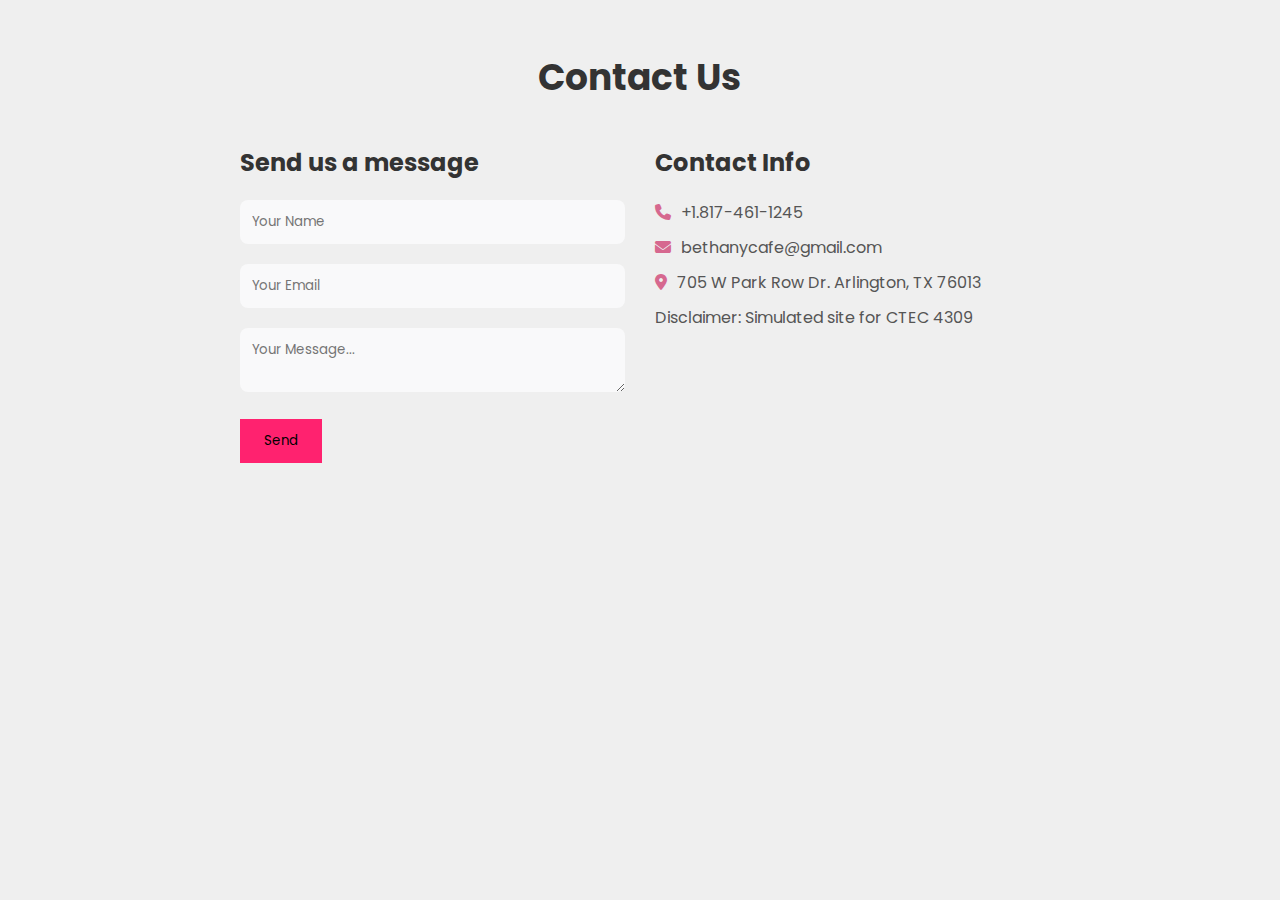
<file: findus-2.html>
<!doctype html>
<html lang="en">
    <head>
        <meta charset="utf-8">
        <meta name="viewport" content="width=device-width, initial-scale=1.0">
        <meta http-equiv="X-UA-Compatible" content="ie=edge">
        <meta name="keywords" content="HTML Template">
        <meta name="description" content="Student Name - Student ID | HTML Template">
        <meta name="author" content="Student Name">

        <title>Home | Bethany Cafe</title>
        <link rel="stylesheet" type="text/css" href="https://cdnjs.cloudflare.com/ajax/libs/font-awesome/6.5.2/css/all.min.css">
        <link rel="stylesheet" href="styles-2.css">
    </head>
    <body>
        <section class="contact">
            <div class="container">
                <h2>Contact Us</h2>
                <div class="contact-wrapper">
                    <div class="contact-form">
                        <h3>Send us a message</h3>
                    <form>
                        <div class="form-group">
                            <input type="text" name="name" placeholder="Your Name">
                        </div>
                        <div class="form-group">
                            <input type="email" name="name" placeholder="Your Email">
                        </div>
                        <div class="form-group">
                            <textarea name="message" placeholder="Your Message..."></textarea>
                        </div>
                        <button type="sumbit">Send</button>
                        </form>
                    </div>
                    <div class="contact-info">
                        <h3>Contact Info</h3>
                        <p><i class="fas fa-phone"></i>+1.817-461-1245</p>
                        <p><i class="fas fa-envelope"></i>bethanycafe@gmail.com</p>
                        <p><i class="fas fa-map-marker-alt"></i>705 W Park Row Dr. Arlington, TX 76013</p>
                        <p>Disclaimer: Simulated site for CTEC 4309</p>

                        <p class="map"><iframe src="https://www.google.com/maps/embed?pb=!1m18!1m12!1m3!1d6713.318847144877!2d-97.11769482371041!3d32.72167658681098!2m3!1f0!2f0!3f0!3m2!1i1024!2i768!4f13.1!3m3!1m2!1s0x864e7d15341e9e31%3A0x6a8ed1459990dadf!2sBethany%20Cafe!5e0!3m2!1sen!2sus!4v1714456421615!5m2!1sen!2sus" width="320" height="250" style="border:0;" allowfullscreen="" loading="lazy" referrerpolicy="no-referrer-when-downgrade"></iframe></p>
                    </div>
                </div>  
            </div>
        </section>

        <div class="widget">
            <script src="https://static.elfsight.com/platform/platform.js" data-use-service-core defer></script>
            <div class="elfsight-app-fa0ad35a-50d9-46bf-9f30-c4216def2897" data-elfsight-app-lazy></div>
        </div>
  
    </body>
    </html>
</file>
<file: styles-2.css>
@import url('https://fonts.googleapis.com/css2?family=Poppins:ital,wght@0,100;0,200;0,300;0,400;0,500;0,600;0,700;0,800;0,900;1,100;1,200;1,300;1,400;1,500;1,600;1,700;1,800;1,900&display=swap');

*{
    margin: 0px;
    padding: 0px;
    box-sizing: border-box;
    font-family: 'Poppins', sans-serif;
}
.contact{
    min-height: 100vh;
    background-color: #efefef;
    padding: 50px;
    text-align: center;
}
.container{
    max-width: 800px;
    margin: 0 auto;
}
.container h2{
    font-size: 36px;
    margin-bottom: 40px;
    color: #333;
}
.contact-wrapper{
    display: grid;
    grid-template-columns: repeat(2, 1fr);
    grid-gap: 30px;
}
.contact-form{
    text-align: left;
}
.contact-form h3{ /*contact section not aligning, like other code*/
    font-size: 24px;
    margin-bottom: 20px;
    color: #333;
}
.form-group{
    margin-bottom: 20px;
}
input, textarea{
    width: 100%;
    padding: 12px;
    border-radius: 8px;
    border: none;
    background-color: #f9f9fa;
    color: #333;
}
input:focus,
textarea:focus{
    outline: none;
    box-shadow: 0 0 8px  #bbb;
}
button{
    display: inline-block;
    padding: 12px 24px;
    background-color: #ff226f;
    cursor: pointer;
    transition: 0.3s ease;
    border:none;
}
button:hover{
    background: #ff226f;
}
.container{
    height: 50px;
}
.contact-info{
    text-align: left;
}
.contact-info h3{
    font-size: 24px;
    margin-bottom: 20px;
    color: #333;
}
.contact-info p{
    margin-bottom: 10px;
    color: #555;
}
.contact-info i{
    color: #d6688f;
    margin-right: 10px;
}

.widget{
    background: #f19bb9;
}
@media screen and(max-width:768px){
    .container{
        padding: 20px;
    }
    .contact-wrapper{
        grid-template-columns: 1fr;
    }
 }
</file>
